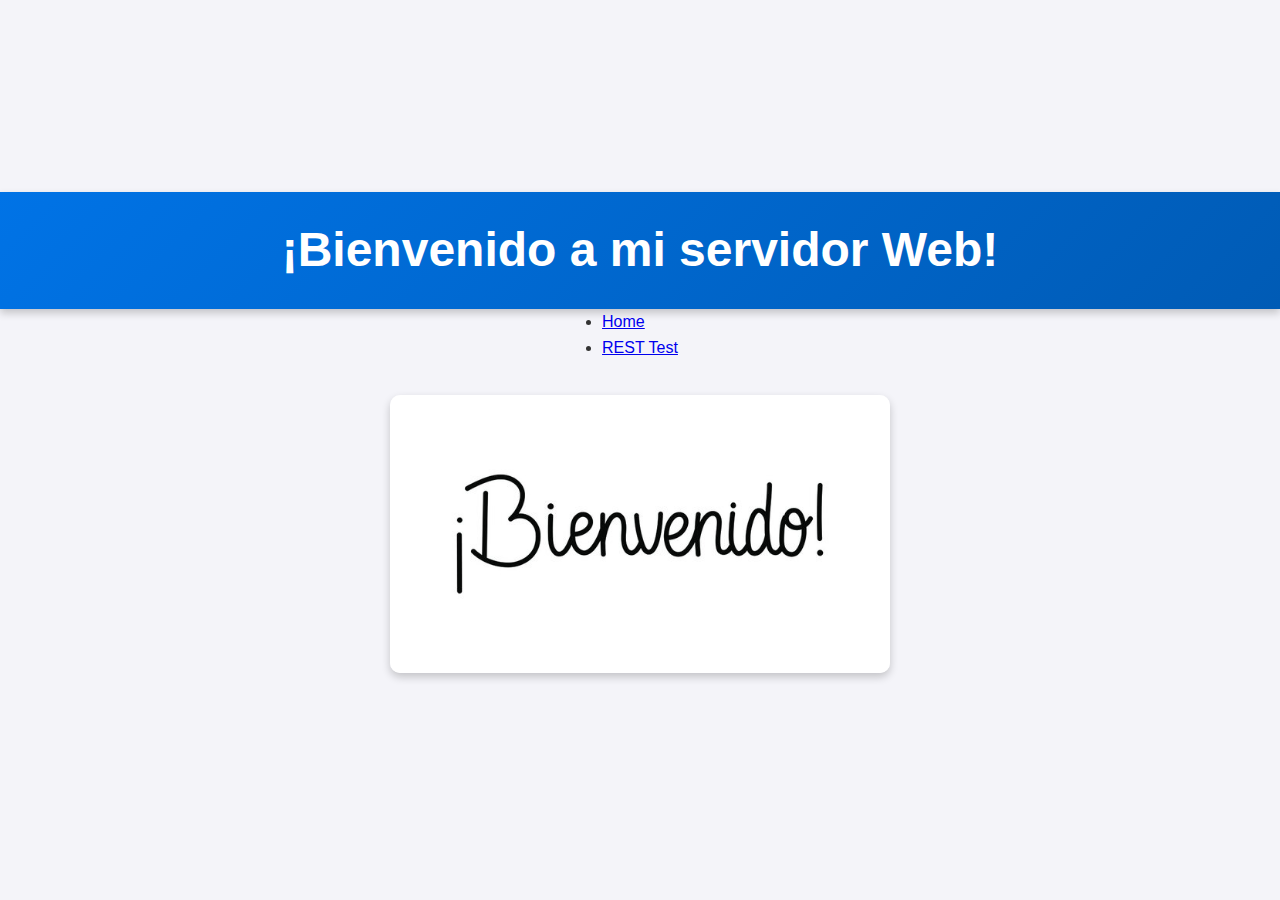
<file: webapp/index.html>
<!DOCTYPE html>
<html lang="en">
<head>
    <meta charset="UTF-8">
    <meta name="viewport" content="width=device-width, initial-scale=1.0">
    <title>Home</title>
    <link rel="stylesheet" href="styles.css">
</head>
<body>
<header>
    <h1>¡Bienvenido a mi servidor Web!</h1>
</header>
<nav>
    <ul>
        <li><a href="index.html">Home</a></li>
        <li><a href="testREST.html">REST Test</a></li>
    </ul>
</nav>
<main>
    <img src="images/bienvenido.jpg" alt="Example Banner" width="500">
</main>
</body>
</html>
</file>
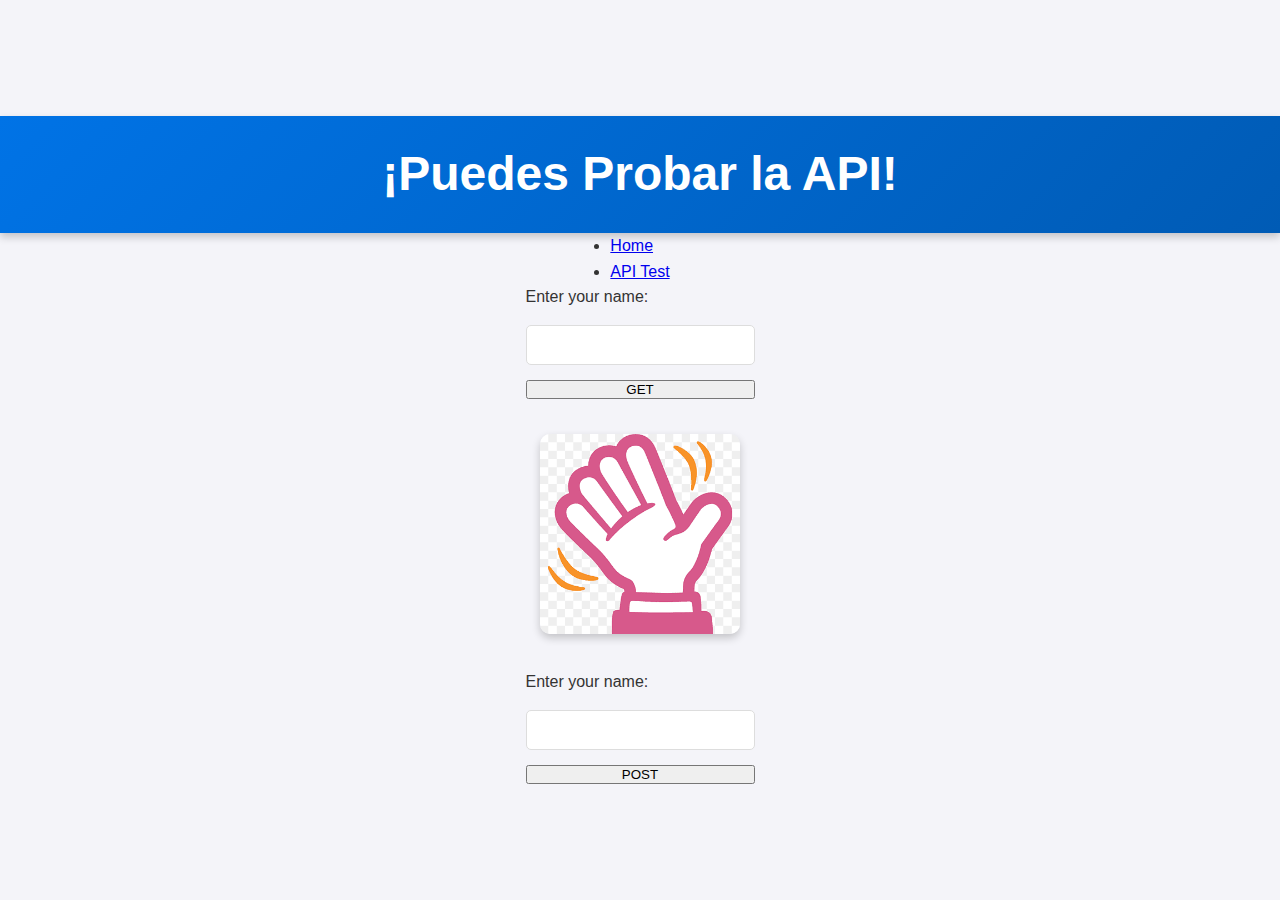
<file: webapp/testAPI.html>
<!DOCTYPE html>
<html lang="es">
<head>
    <meta charset="UTF-8">
    <meta name="viewport" content="width=device-width, initial-scale=1.0">
    <title>API Test</title>
    <link rel="stylesheet" href="styles.css">
</head>
<body>
<header>
    <h1>¡Puedes Probar la API!</h1>
</header>

<nav>
    <ul>
        <li><a href="index.html">Home</a></li>
        <li><a href="testAPI.html">API Test</a></li>
    </ul>
</nav>

<main>
    <form id="getForm">
        <label for="name">Enter your name:</label>
        <input type="text" id="name" name="name" required>
        <button type="submit">GET</button>
    </form>
    <div id="response"></div>

    <img src="images/logo.png" alt="Example Image" width="200">

    <form id="postForm">
        <label for="postname">Enter your name:</label>
        <input type="text" id="postname" name="postname" required>
        <button type="submit">POST</button>
    </form>
    <div id="postResponse"></div>
</main>
<script src="script.js"></script>
</body>
</html>
</file>
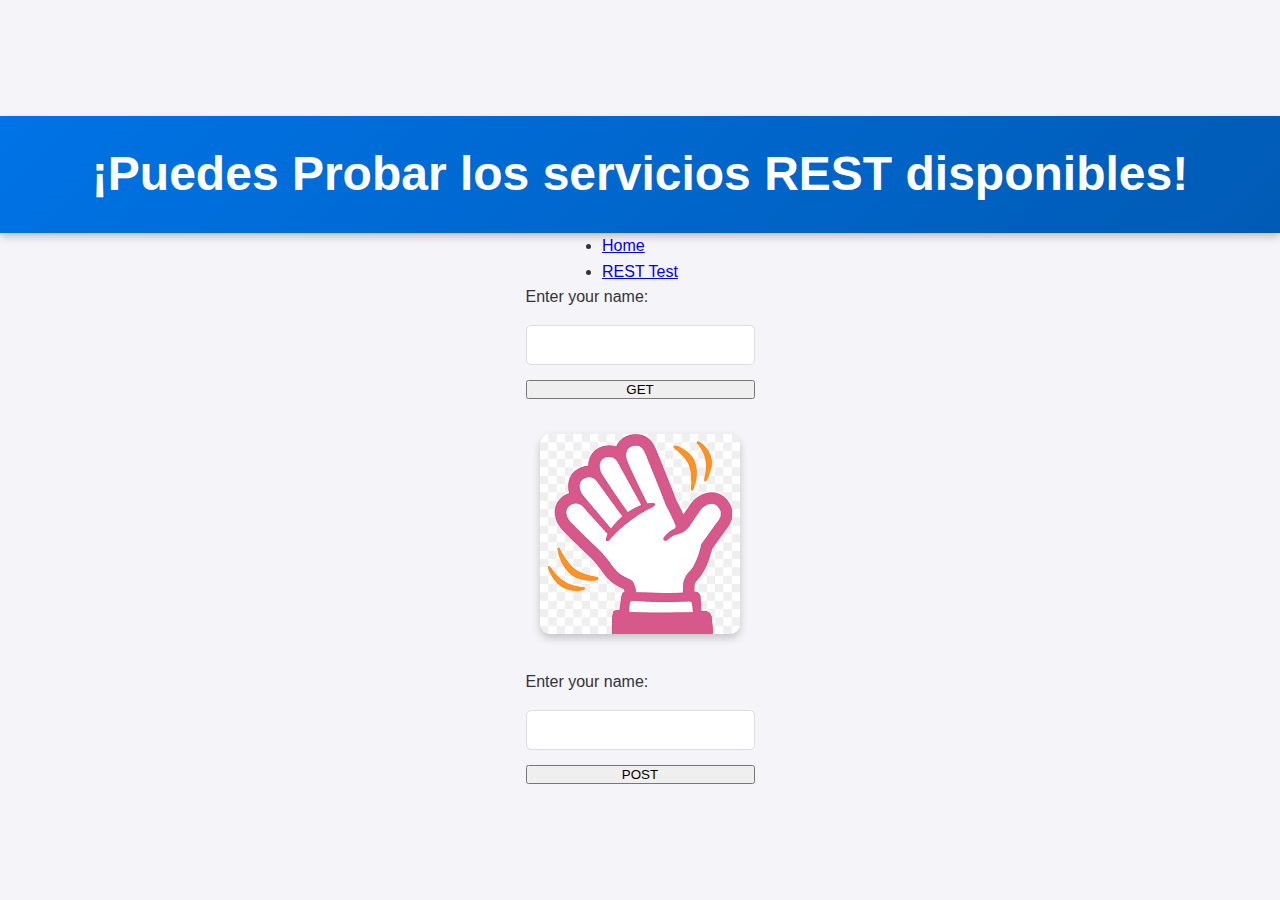
<file: webapp/testREST.html>
<!DOCTYPE html>
<html lang="es">
<head>
    <meta charset="UTF-8">
    <meta name="viewport" content="width=device-width, initial-scale=1.0">
    <title>REST Test</title>
    <link rel="stylesheet" href="styles.css">
</head>
<body>
<header>
    <h1>¡Puedes Probar los servicios REST disponibles!</h1>
</header>

<nav>
    <ul>
        <li><a href="index.html">Home</a></li>
        <li><a href="testREST.html">REST Test</a></li>
    </ul>
</nav>

<main>
    <form id="getForm">
        <label for="name">Enter your name:</label>
        <input type="text" id="name" name="name" required>
        <button type="submit">GET</button>
    </form>
    <div id="response"></div>

    <img src="images/logo.png" alt="Example Image" width="200">

    <form id="postForm">
        <label for="postname">Enter your name:</label>
        <input type="text" id="postname" name="postname" required>
        <button type="submit">POST</button>
    </form>
    <div id="postResponse"></div>
</main>
<script src="script.js"></script>
</body>
</html>
</file>
<file: webapp/styles.css>
/* Reset básico */
* {
    margin: 0;
    padding: 0;
    box-sizing: border-box;
    font-family: 'Arial', sans-serif;
}

/* Estilos generales */
body {
    background-color: #f4f4f9;
    color: #333;
    line-height: 1.6;
    display: flex;
    flex-direction: column;
    align-items: center;
    justify-content: center;
    min-height: 100vh;
}

/* Encabezado */
header {
    width: 100%;
    background: linear-gradient(135deg, #0073e6, #005bb5);
    padding: 20px 0;
    text-align: center;
    color: white;
    font-size: 1.5em;
    font-weight: bold;
    box-shadow: 0 4px 8px rgba(0, 0, 0, 0.2);
}

/* Contenedor principal */
.container {
    width: 90%;
    max-width: 800px;
    background: white;
    padding: 20px;
    margin: 20px auto;
    border-radius: 10px;
    box-shadow: 0px 4px 10px rgba(0, 0, 0, 0.1);
}

/* Botones */
.button {
    display: inline-block;
    background: #0073e6;
    color: white;
    padding: 10px 20px;
    margin-top: 10px;
    border-radius: 5px;
    text-decoration: none;
    font-weight: bold;
    transition: background 0.3s ease;
    text-align: center;
}

.button:hover {
    background: #005bb5;
}

/* Formulario */
form {
    display: flex;
    flex-direction: column;
    gap: 15px;
}

input, textarea {
    width: 100%;
    padding: 10px;
    border: 1px solid #ddd;
    border-radius: 5px;
    font-size: 1em;
}

/* Estilos para mensajes */
.message {
    padding: 10px;
    border-radius: 5px;
    margin-top: 10px;
    text-align: center;
}

.success {
    background: #4CAF50;
    color: white;
}

.error {
    background: #E74C3C;
    color: white;
}

/* Pie de página */
footer {
    width: 100%;
    text-align: center;
    padding: 15px 0;
    background: #222;
    color: white;
    margin-top: 20px;
}

/* Estilos para imágenes */
img {
    max-width: 100%;
    height: auto;
    display: block;
    margin: 35px auto;
    border-radius: 10px;
    box-shadow: 0 4px 8px rgba(0, 0, 0, 0.2);
    transition: transform 0.3s ease, box-shadow 0.3s ease;
}

/* Efecto hover en imágenes */
img:hover {
    transform: scale(1.05);
    box-shadow: 0 6px 12px rgba(0, 0, 0, 0.3);
}
</file>
